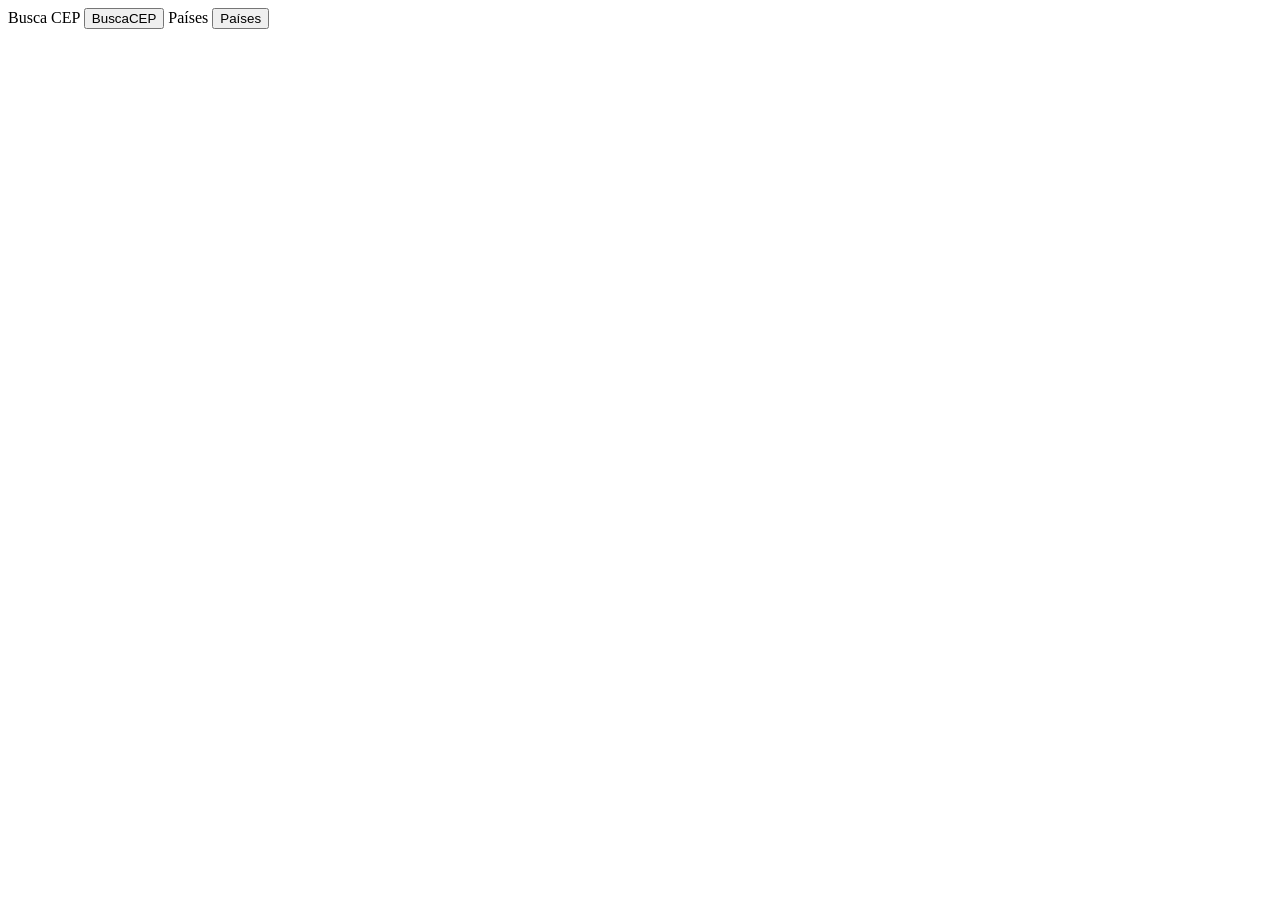
<file: index.html>
<!DOCTYPE html>
<html lang="en">
<head>
    <meta charset="UTF-8">
    <meta name="viewport" content="width=device-width, initial-scale=1.0">
    <title>Personal Profile</title>
</head>
<body>
    <main style="display: block;">
        
        <span>Busca CEP</span>
        <button type="button" onclick="window.location.assign('./buscaCEP/buscacep.html')">BuscaCEP</button>
        
        <span>Países</span>
        <button type="button" onclick="window.location.assign('./paises/paises.html')">Países</button>

    </main>
</body>
</html>
</file>
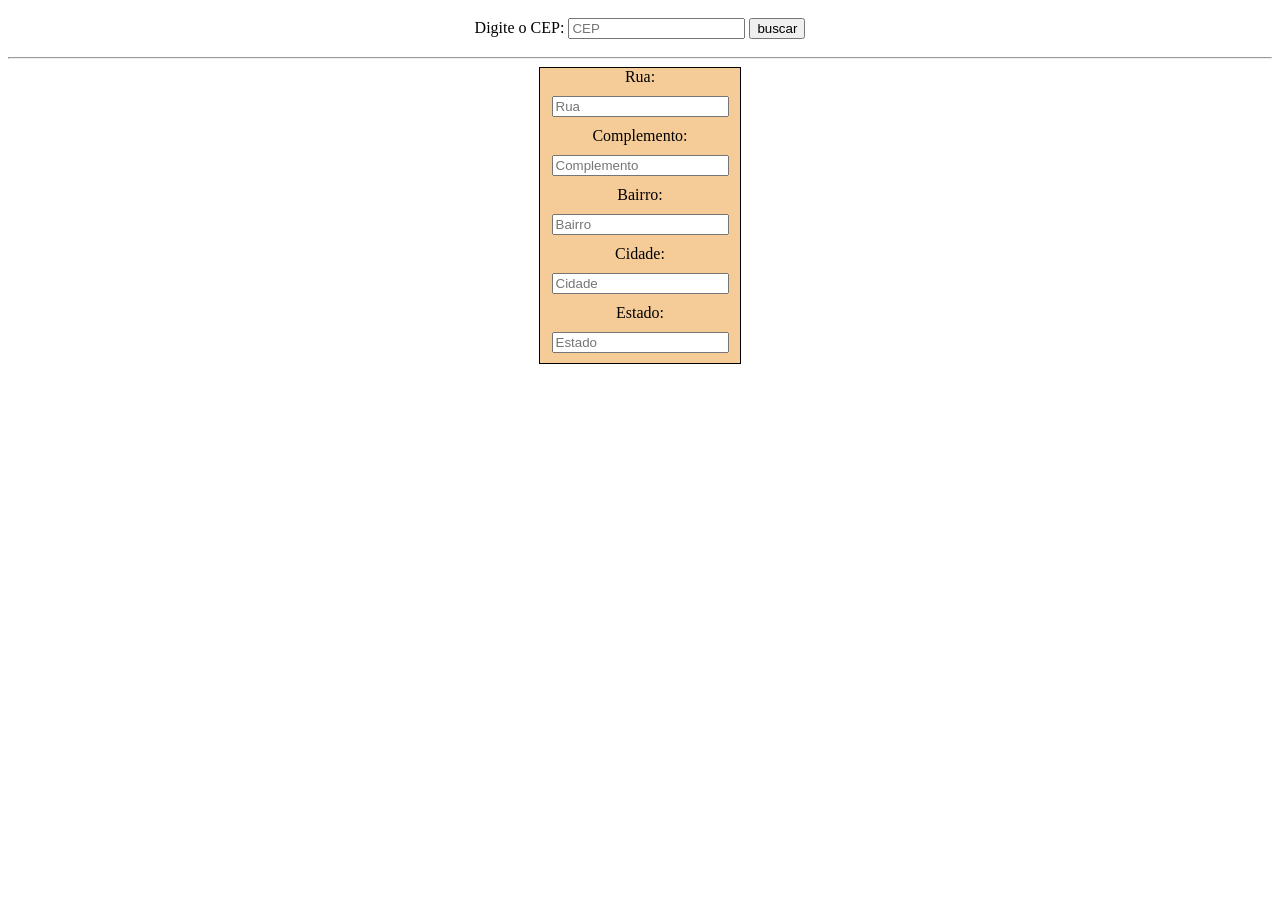
<file: buscaCEP/buscacep.html>
<!DOCTYPE html>
<html lang="en">
<head>
    <meta charset="UTF-8">
    <meta name="viewport" content="width=device-width, initial-scale=1.0">
    <title>Buscar CEP</title>
    <script src="scriptBuscaCep.js"></script>
    <link rel="stylesheet" href="style.css">

</head>
<body>
    <span>Digite o CEP:</span>
    <input type="text" name="CEP" id="CEP" placeholder="CEP">
    <button type="submit" onclick="buscacep()"> buscar</button>
    <hr>
    <div class="borders">
        <span>Rua:</span>
        <input type="text" readonly id="rua" style="display: block;" placeholder="Rua">
        <span>Complemento: </span>
        <input type="text" readonly id="complemento" style="display: block;" placeholder="Complemento">
        <span>Bairro: </span>
        <input type="text" readonly id="bairro" style="display: block;" placeholder="Bairro">
        <span>Cidade: </span>
        <input type="text" readonly id="cidade" style="display: block;" placeholder="Cidade">
        <span>Estado: </span>
        <input type="text" readonly id="estado" style="display: block;" placeholder="Estado">
    </div>

</body>
</html>
</file>
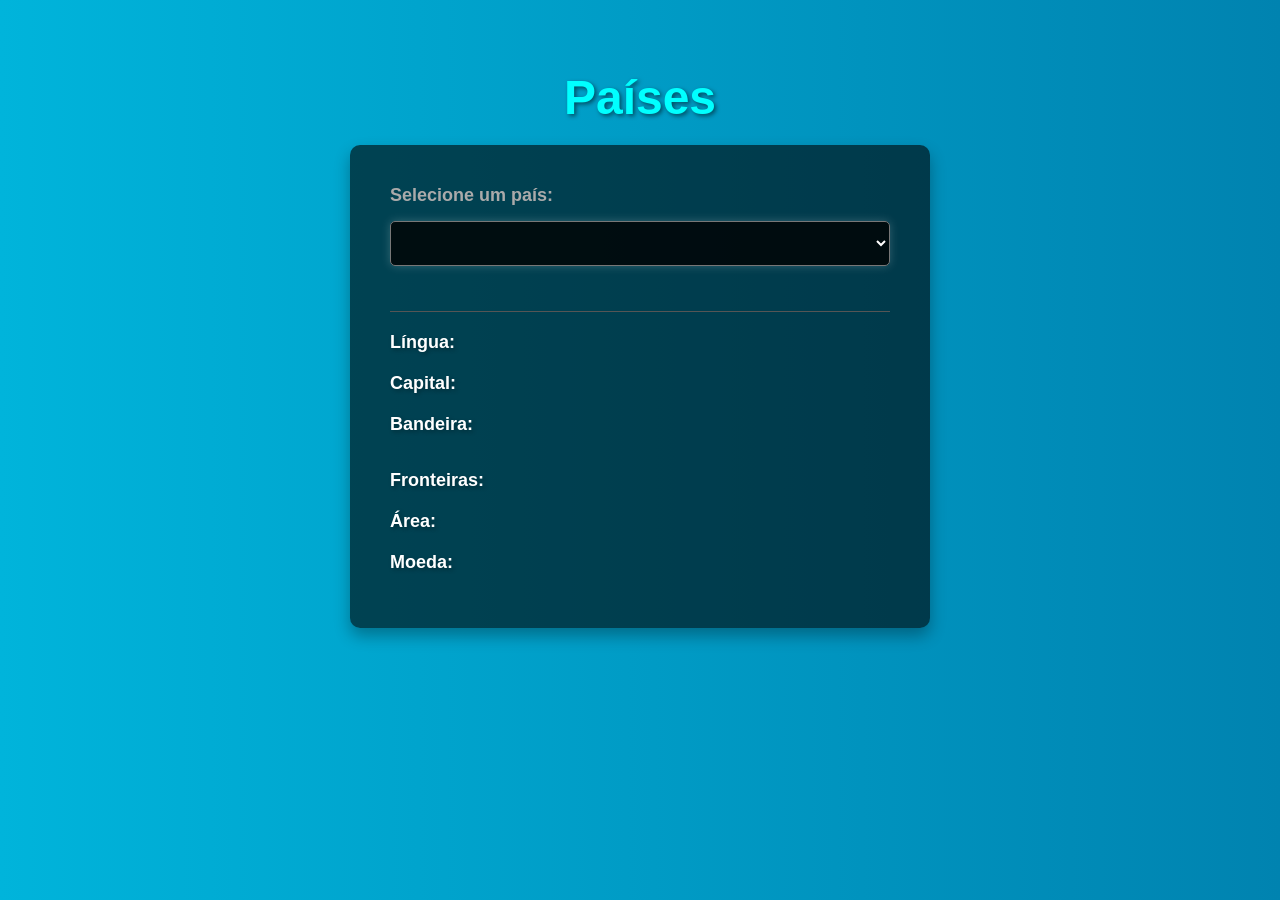
<file: paises/paises.html>
<!DOCTYPE html>
<html lang="en">
<head>
    <meta charset="UTF-8">
    <meta name="viewport" content="width=device-width, initial-scale=1.0">
    <title>Países</title>
    <script src="script.js"></script>
    <style>
        body {
            font-family: 'Arial', sans-serif;
            margin: 0;
            padding: 20px;
            background-color: #121212;
            color: #fff;
            overflow: auto; 
        }

        h1 {
            text-align: center;
            margin-bottom: 20px;
            text-shadow: 2px 2px 4px rgba(0, 0, 0, 0.3);
            color: #00ffff;
            font-size: 48px;
        }

        form {
            max-width: 500px;
            margin: 0 auto;
            background-color: #1f1f1f;
            padding: 30px;
            border-radius: 10px;
            box-shadow: 0 8px 16px rgba(0, 0, 0, 0.3);
        }

        label {
            display: block;
            font-weight: bold;
            margin-bottom: 10px;
            color: #ccc;
            font-size: 20px;
        }

        select {
            font-size: 16px;
            padding: 10px;
            border-radius: 5px;
            width: 100%;
            margin-bottom: 15px;
            border: none;
            background-color: #282828;
            color: #fff;
            box-shadow: 0 0 10px rgba(255, 255, 255, 0.2);
        }

        hr {
            margin: 20px 0;
            border: none;
            border-top: 1px solid #444;
        }

        span {
            font-weight: bold;
            display: block;
            margin-bottom: 10px;
            opacity: 0;
            animation: fade-in 1s ease-in-out forwards;
            text-shadow: 2px 2px 4px rgba(0, 0, 0, 0.3);
        }

        img {
            max-width: 200px;
            margin-top: 10px;
            display: block;
            border-radius: 10px;
            opacity: 0;
            animation: fade-in 1s ease-in-out forwards;
            box-shadow: 0 8px 16px rgba(0, 0, 0, 0.3);
        }

        .form-group {
            margin-bottom: 20px;
            opacity: 0;
            animation: fade-in 1s ease-in-out forwards;
        }

        .form-group:last-child {
            margin-bottom: 0;
        }

        @keyframes fade-in {
            from {
                opacity: 0;
                transform: translateY(10px);
            }
            to {
                opacity: 1;
                transform: translateY(0);
            }
        }
        body {
            background-image: linear-gradient(to right, #00b4db, #0083b0);
            animation: gradient-animation 20s infinite alternate;
        }

        @keyframes gradient-animation {
            0% {
                background-position: 0% 50%;
            }
            50% {
                background-position: 100% 50%;
            }
            100% {
                background-position: 0% 50%;
            }
        }

        h1 {
            font-size: 48px;
            margin-top: 50px;
            text-shadow: 2px 2px 4px rgba(0, 0, 0, 0.5);
        }

        form {
            background-color: rgba(0, 0, 0, 0.6);
            color: #fff;
            padding: 40px;
        }

        label {
            color: #aaa;
            font-size: 18px;
            margin-bottom: 15px;
        }

        select {
            font-size: 16px;
            padding: 12px;
            margin-bottom: 25px;
            background-color: rgba(0, 0, 0, 0.8);
            color: #fff;
            border: 1px solid #777;
            box-shadow: 0 0 10px rgba(255, 255, 255, 0.2);
        }

        hr {
            border-top-color: #555;
        }

        .top {
            color: #fff;
            font-size: 18px;
            margin-bottom: 15px;
            opacity: 0;
        }

        img {
            margin-top: 15px;
            opacity: 0;
            box-shadow: 0 8px 16px rgba(0, 0, 0, 0.5);
        }
    </style>
</head>
<body>
    <h1>Países</h1>

    <form>
        <div class="form-group">
            <label for="comboPais">Selecione um país:</label>
            <select name="example" id="comboPais" onchange="alerta()">
            </select>
        </div>
        <hr>

        <div class="form-group">
            <span class="top">Língua:</span>
            <span id="lingua"></span>
        </div>
        <div class="form-group">
            <span class="top">Capital:</span>
            <span id="capital"></span>
        </div>
        <div class="form-group">
            <span class="top">Bandeira:</span>
            <img id="bandeira" alt="" srcset="">
        </div>
        <div class="form-group">
            <span class="top">Fronteiras:</span>
            <span id="fronteiras"></span>
        </div>
        <div class="form-group">
            <span class="top">Área:</span>
            <span id="area"></span>
        </div>
        <div class="form-group">
            <span class="top">Moeda:</span>
            <span id="moeda"></span>
        </div>
    </form>
</body>
</html>
</file>
<file: buscaCEP/style.css>
html {
    text-align: center;
}

input {
    margin: 10px auto 10px auto;
}

.borders{
    
    background-color: rgb(245, 204, 152);
    border: solid 1px black;
    width: 200px;
    text-align: center;
    margin: auto;
}
</file>
